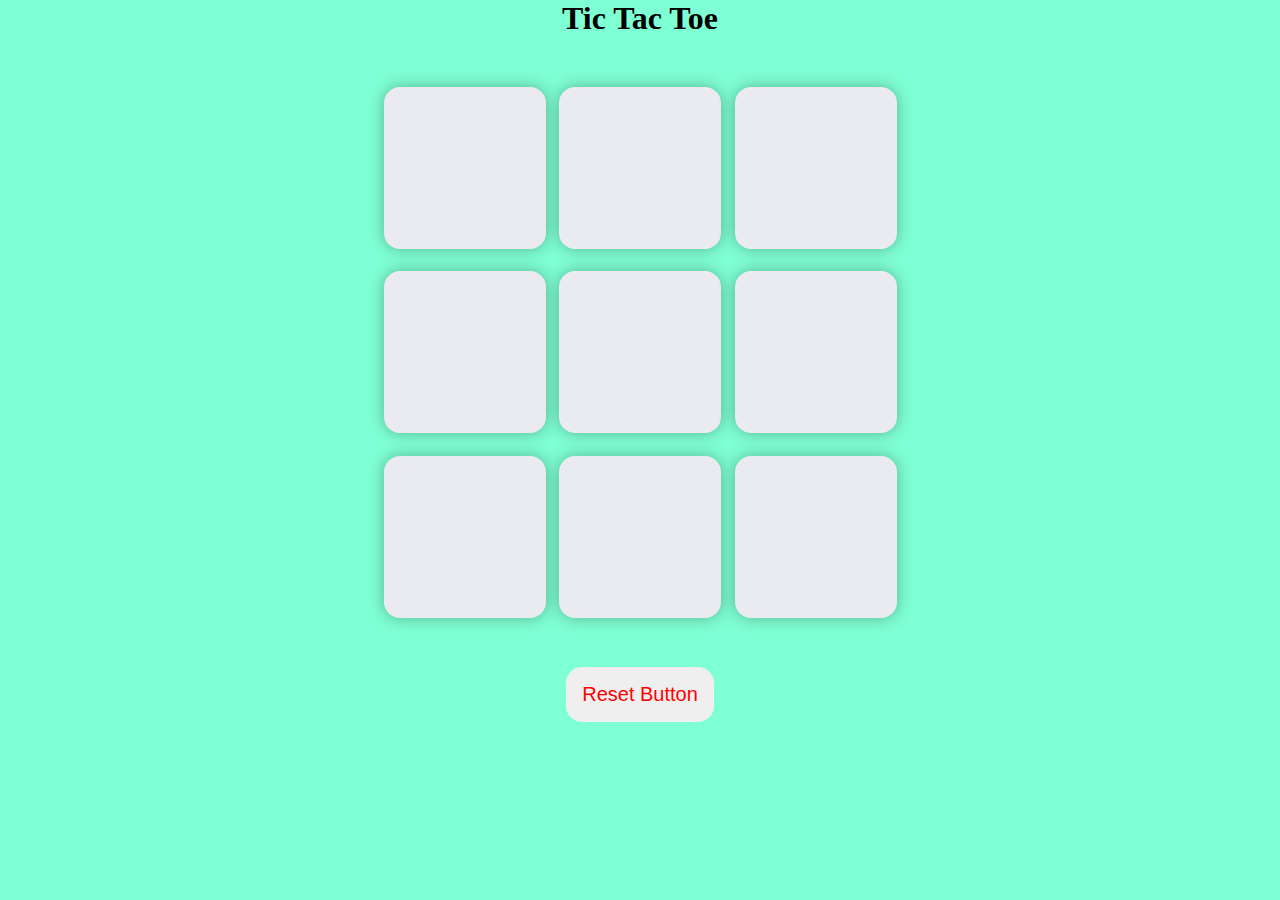
<file: tic tac toe/index.html>
<!DOCTYPE html>
<html lang="en">

<head>
    <meta charset="UTF-8">
    <meta name="viewport" content="width=device-width, initial-scale=1.0">
    <title>Tic Tac Toe Game</title>
    <link rel="stylesheet" href="style.css">
</head>

<body>
    <div class="msg-container hide">
        <p id="msg">winner</p>
        <button id="new-btn">New Game</button>
    </div>
    <main>
        <h1>Tic Tac Toe</h1>
        <div class="container">
            <div class="game">
                <button class="box"></button>
                <button class="box"></button>
                <button class="box"></button>
                <button class="box"></button>
                <button class="box"></button>
                <button class="box"></button>
                <button class="box"></button>
                <button class="box"></button>
                <button class="box"></button>
            </div>
        </div>
        <button id="reset-btn">Reset Button</button>
    </main>
    <script src="app.js"></script>
</body>

</html>
</file>
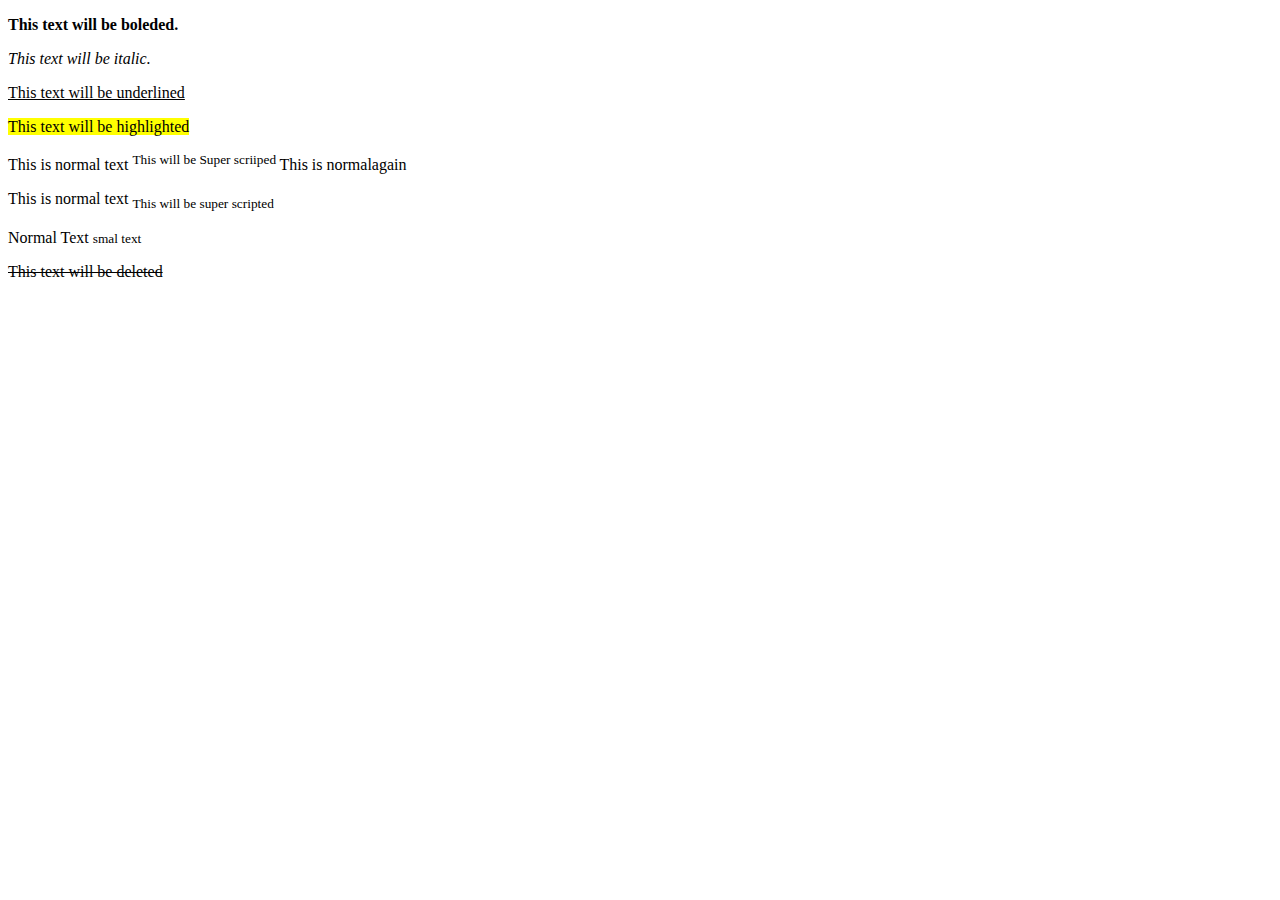
<file: Q1.html>
<!DOCTYPE html>
<html lang="en">
<head>
    <meta charset="UTF-8">
    <meta name="viewport" content="width=device-width, initial-scale=1.0">
    <title>Simple Webpage</title>
</head>
<body>
    <p>
        <b> This text will be boleded.</b>
    </p>
    <p>
        <i> This text will be italic.</i>
    </p>
    <p>
        <ins>This text will be underlined </ins>
    </p>
    <mark> This text will be highlighted</mark>
    <p>This  is normal text <sup> This will be Super scriiped </sup> This is normalagain</p>
    <p>This is normal text <sub> This will  be super scripted </sub></p>
    <p> Normal Text <small>smal text</small></p>
    <p><del>This text will be deleted</del></p>
    
</body>
</html>
</file>
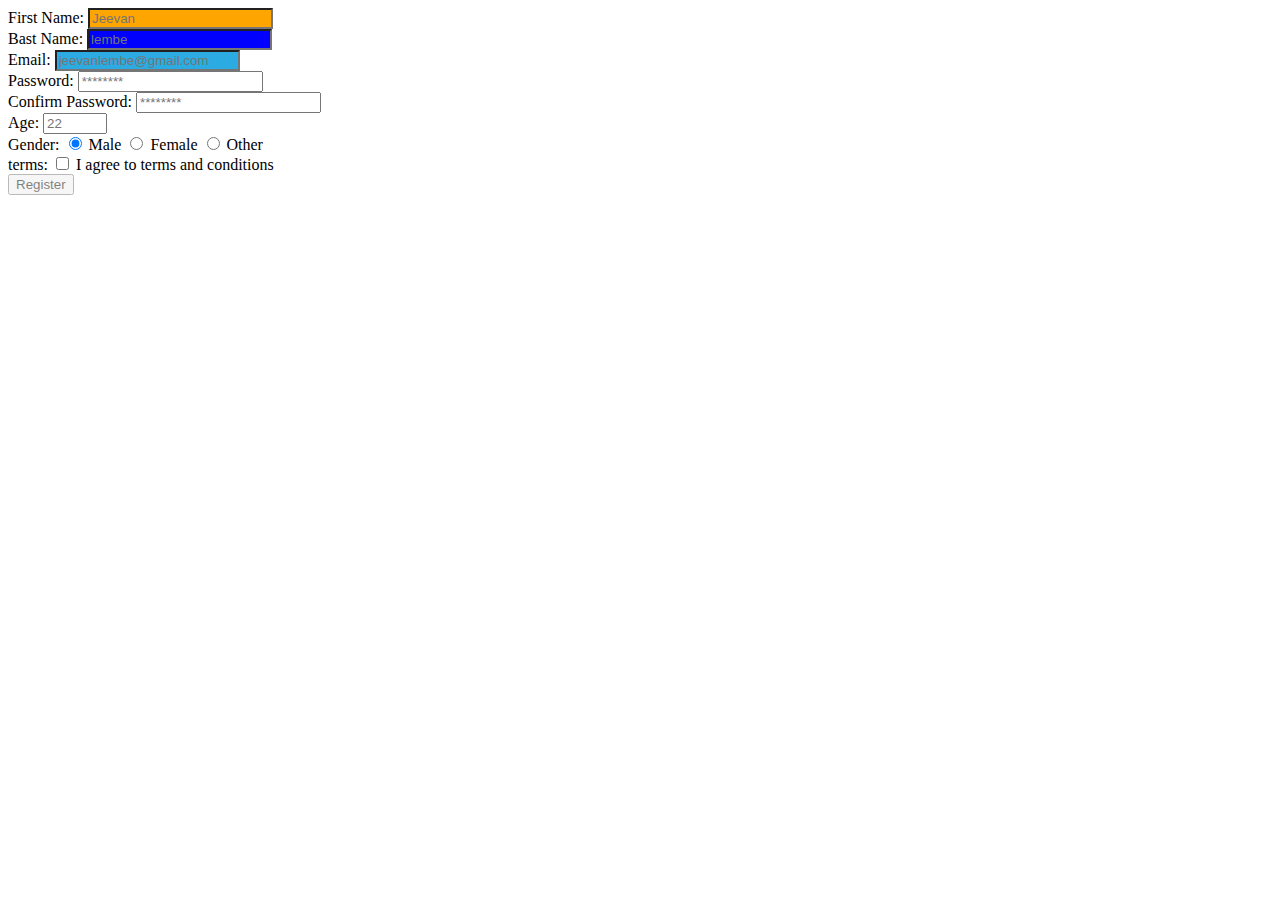
<file: q3.html>
<!DOCTYPE html>
<html lang="en">

<head>
    <meta charset="UTF-8">
    <meta name="viewport" content="width=device-width, initial-scale=1.0">
    <title>Document</title>
    <style>
        .firstName {
            background-color: orange;
        }

        .lastName {
            background-color: blue;
        }

        .email {
            background-color: rgb(43, 171, 226);
        }

        #terms:checked {
            accent-color: rgb(210, 23, 163);
        }

        button {
            opacity: 50%;
        }
    </style>
</head>

<body>
    <form>
        <label for="firstName">First Name:
            <input type="text" name="firstName" class="firstName" placeholder="Jeevan" id="firstName" required
                minlength=3 max=20 />
        </label>
        <br>
        <label for="lastName">Bast Name:
            <input type="text" name="lastName" class="lastName" placeholder="lembe" id="lastName" required min=3
                max=20 />
        </label>
        <br> <label for="email">Email:
            <input type="email" name="email" class="email" placeholder="jeevanlembe@gmail.com" id="email" required />
        </label>
        <br>
        <label for="password">Password:
            <input type="password" name="password" class="password" placeholder="********" id="password" required
                min=8 />
        </label>
        <br>
        <label for="confirmPassword">Confirm Password:
            <input type="password" name="confirmPassword" class="confirmPassword" placeholder="********"
                id="confirmPassword" required />
        </label>
        <br>
        <label for="age">Age:
            <input type="number" name="age" class="age" placeholder="22" id="age" required min=0 max=150 />
        </label>
        <br>
        <label for="">Gender:
            <input type="radio" id="male" value="male" name="gender" checked />
            <label for="male">Male</label>
            <input type="radio" id="female" value="female" name="gender" />
            <label for="female">Female</label>
            <input type="radio" id="other" value="other" name="gender" />
            <label for="other">Other</label>
        </label>
        <br>
        <label for="terms">terms:
            <input type="checkbox" id="terms" required class="checkbox" /> I agree to terms and conditions
        </label>
        <br>
        <button type="submit">Register</button>
    </form>
</body>

</html>
</file>
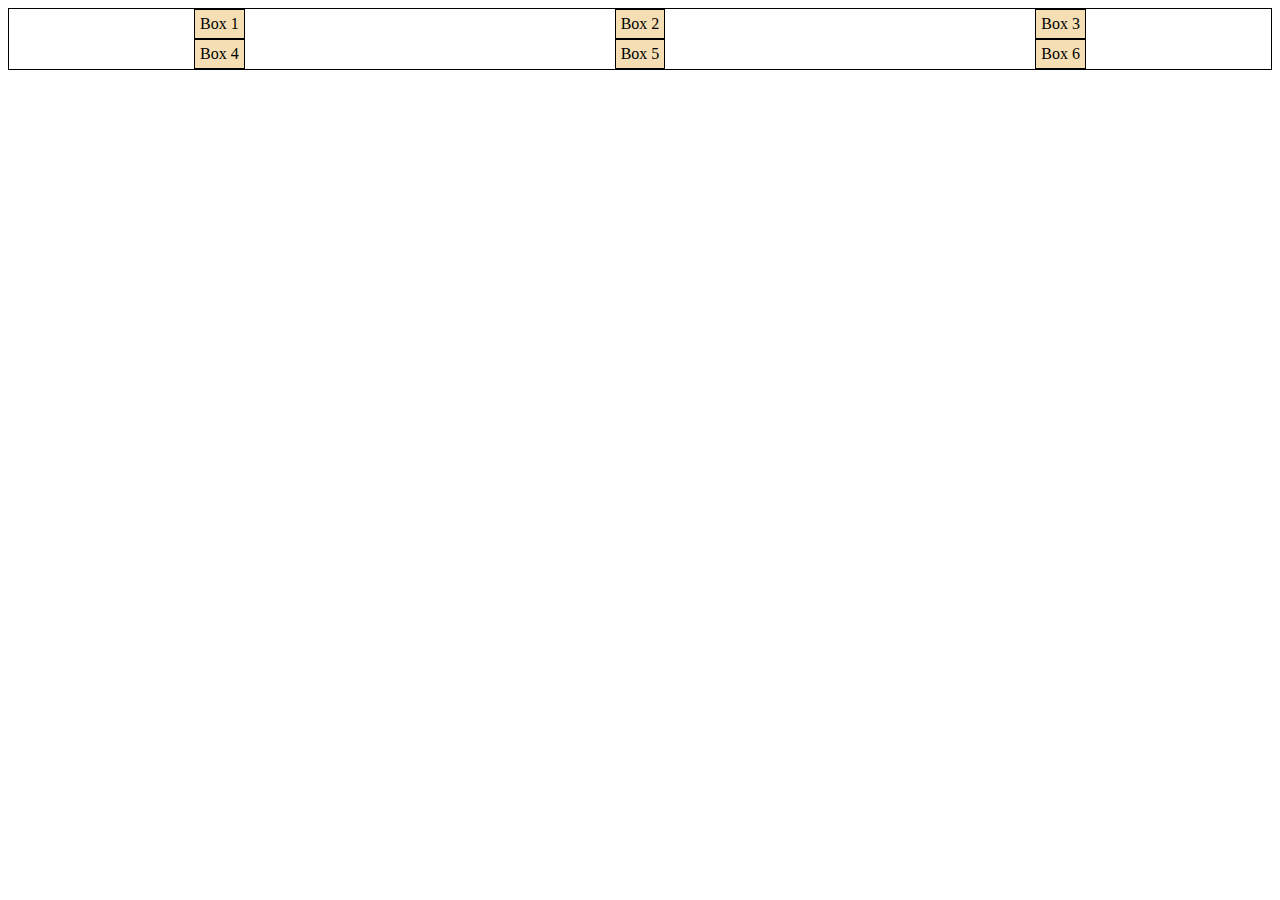
<file: q5.html>
<!DOCTYPE html>
<html lang="en">
<head>
    <meta charset="UTF-8">
    <meta name="viewport" content="width=device-width, initial-scale=1.0">
    <title>Document</title>
    <link rel="stylesheet" href="q5index.css">
</head>
<body>
    <div class="container">
        <div class="box1">Box 1</div>  
        <div class="box2">Box 2</div>  
        <div class="box3">Box 3</div>  
        <div class="box4">Box 4</div>  
        <div class="box5">Box 5</div>  
        <div class="box6">Box 6</div>  
  </div>
</body>
</html>
</file>
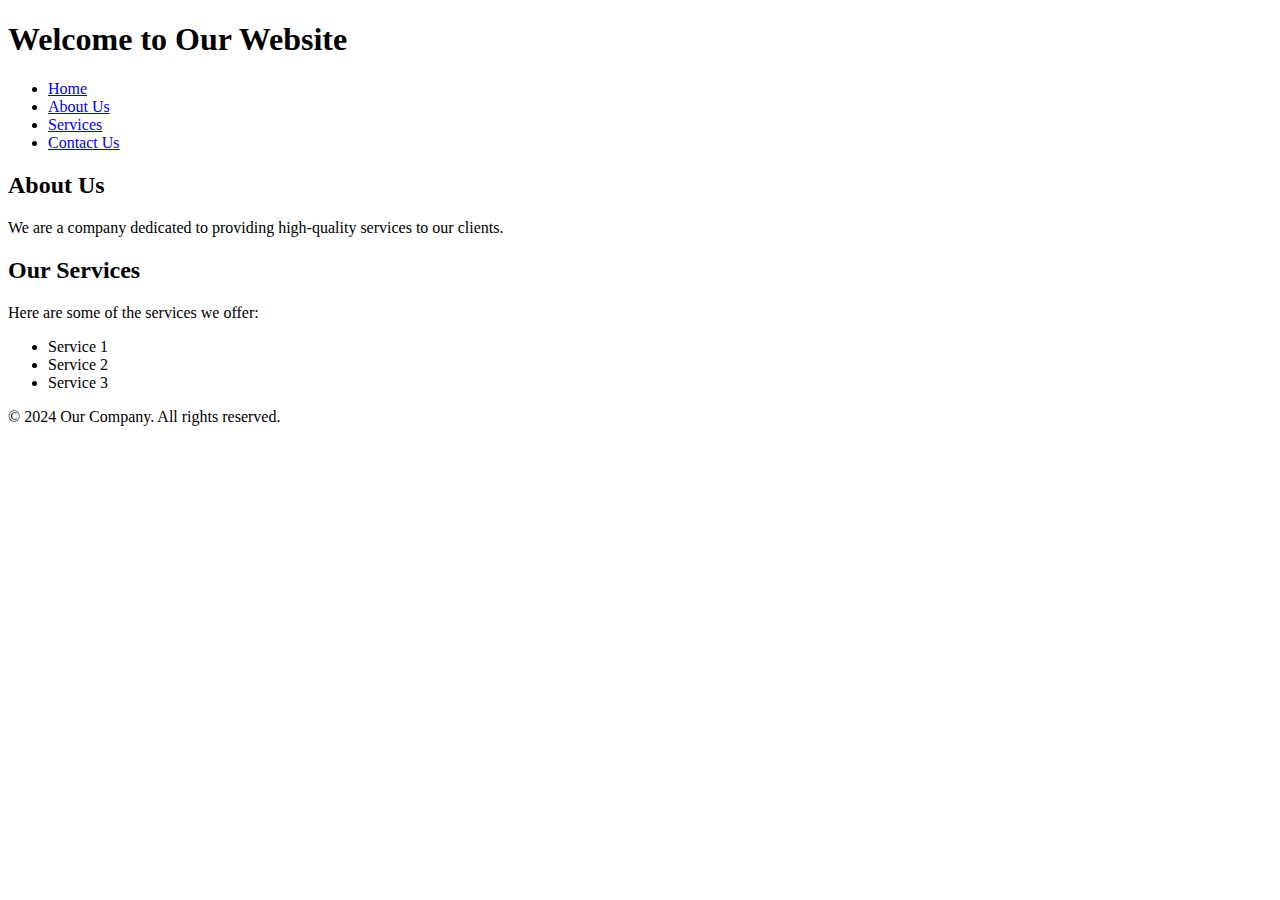
<file: test2.html>
<!DOCTYPE html>
<html lang="en">
<head>
<meta charset="UTF-8">
<meta name="viewport" content="width=device-width, initial-scale=1.0">
<title>Semantic HTML Example</title>
</head>
<body>

<header>
    <h1>Welcome to Our Website</h1>
    <nav>
        <ul>
            <li><a href="#">Home</a></li>
            <li><a href="#">About Us</a></li>
            <li><a href="#">Services</a></li>
            <li><a href="#">Contact Us</a></li>
        </ul>
    </nav>
</header>

<article>
    <section>
        <h2>About Us</h2>
        <p>We are a company dedicated to providing high-quality services to our clients.</p>
    </section>

    <section>
        <h2>Our Services</h2>
        <p>Here are some of the services we offer:</p>
        <ul>
            <li>Service 1</li>
            <li>Service 2</li>
            <li>Service 3</li>
        </ul>
    </section>
</article>

<footer>
    <p>&copy; 2024 Our Company. All rights reserved.</p>
</footer>

</body>
</html>
</file>
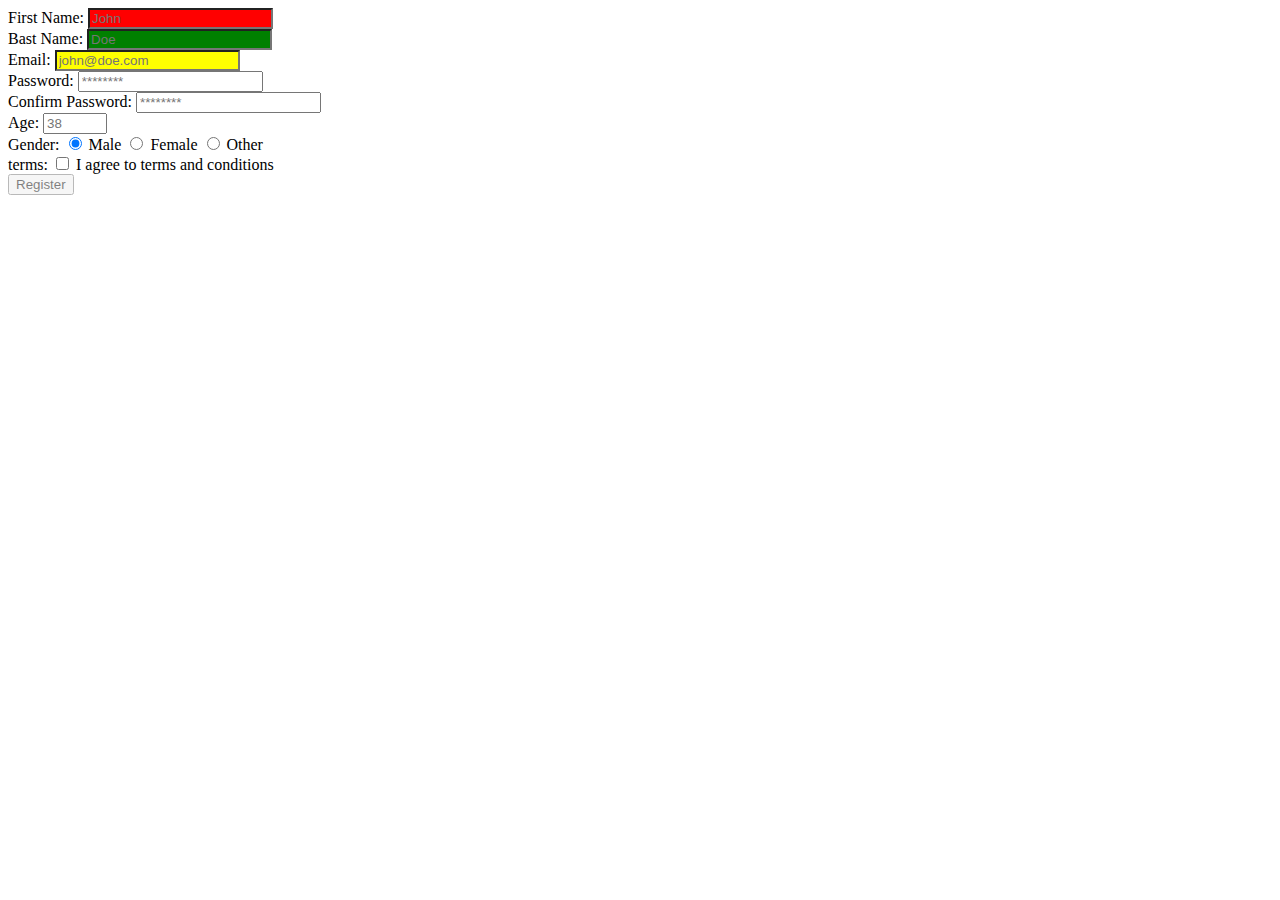
<file: test3.html>
<!DOCTYPE html>

<html lang="en">


<head>

  <meta charset="UTF-8">

  <meta name="viewport" content="width=device-width, initial-scale=1.0">

  <title>Assignment</title>


  <style>

    .firstName {

      background-color: red;

    }


    .lastName {

      background-color: green;

    }


    .email {

      background-color: yellow;

    }


    #terms:checked {

      /* This is the property used to color checkbox checked state */

      accent-color: violet;

    }


    button {

      opacity: 50%;

    }

  </style>

</head>


<body>

  <form>

    <label for="firstName">First Name:

      <input type="text" name="firstName" class="firstName" placeholder="John" id="firstName" 
required minlength=3

        max=20 />

    </label>

    <br>

    <label for="lastName">Bast Name:

      <input type="text" name="lastName" class="lastName" placeholder="Doe" id="lastName" 
required min=3 max=20 />

    </label>

    <br> <label for="email">Email:

      <input type="email" name="email" class="email" placeholder="john@doe.com" id="email" 
required />

    </label>

    <br>

    <label for="password">Password:

      <input type="password" name="password" class="password" placeholder="********" 
id="password" required min=8 />

    </label>

    <br>

    <label for="confirmPassword">Confirm Password:

      <input type="password" name="confirmPassword" class="confirmPassword" 
placeholder="********" id="confirmPassword"

        required />

    </label>

    <br>

    <label for="age">Age:

      <input type="number" name="age" class="age" placeholder="38" id="age" required min=0 
max=150 />

    </label>

    <br>

    <label for="">Gender:

      <input type="radio" id="male" value="male" name="gender" checked />

      <label for="male">Male</label>

      <input type="radio" id="female" value="female" name="gender" />

      <label for="female">Female</label>

      <input type="radio" id="other" value="other" name="gender" />

      <label for="other">Other</label>

    </label>

    <br>

    <label for="terms">terms:

      <input type="checkbox" id="terms" required class="checkbox" /> I agree to terms and 
conditions

    </label>

    <br>

    <button type="submit">Register</button>

  </form>

</body>


</html>
</file>
<file: tic tac toe/style.css>
*{
    margin: 0;
    padding: 0;
}
body{
    background-color: aquamarine;
    text-align: center;
}
.container{
    height: 70vh;
    display: flex;
    justify-content: center;
    align-items: center;
}
.game{
    height: 60vmin;
    width: 60vmin;
    display: flex;
    flex-wrap: wrap;
    justify-content: center;
    align-items: center;
    gap: 1.5vmin;
}
.box{
    height: 18vmin;
    width: 18vmin;
    border-radius: 1rem;
    border: none;
    box-shadow: 0 0 1rem rgba(0,0,0, 0.3);
    font-size: 8vmin;
    color: #b013b0;
    background-color: rgb(234, 235, 240);
}
#reset-btn{
    padding: 1rem;
    font-size: 1.25rem;
    color: red;
    border-radius: 1rem;
    border:none;
}
#new-btn{
    padding: 1rem;
    font-size: 1.25rem;
    color: red;
    border-radius: 1rem;
    border:none;
}
#msg{
    color: #ffffc7;
    font-size: 5vmin;
}
.hide{
    display: none;
}
</file>
<file: q5index.css>
.container {
    display: grid;
    grid-template-columns: auto auto auto;
    border: 1px solid black;
    /* justify-self: auto; */
    justify-items: center;
}
.container > div{
    padding: 5px;
    background-color: wheat;
    border: 1px solid black;
  
}
</file>
